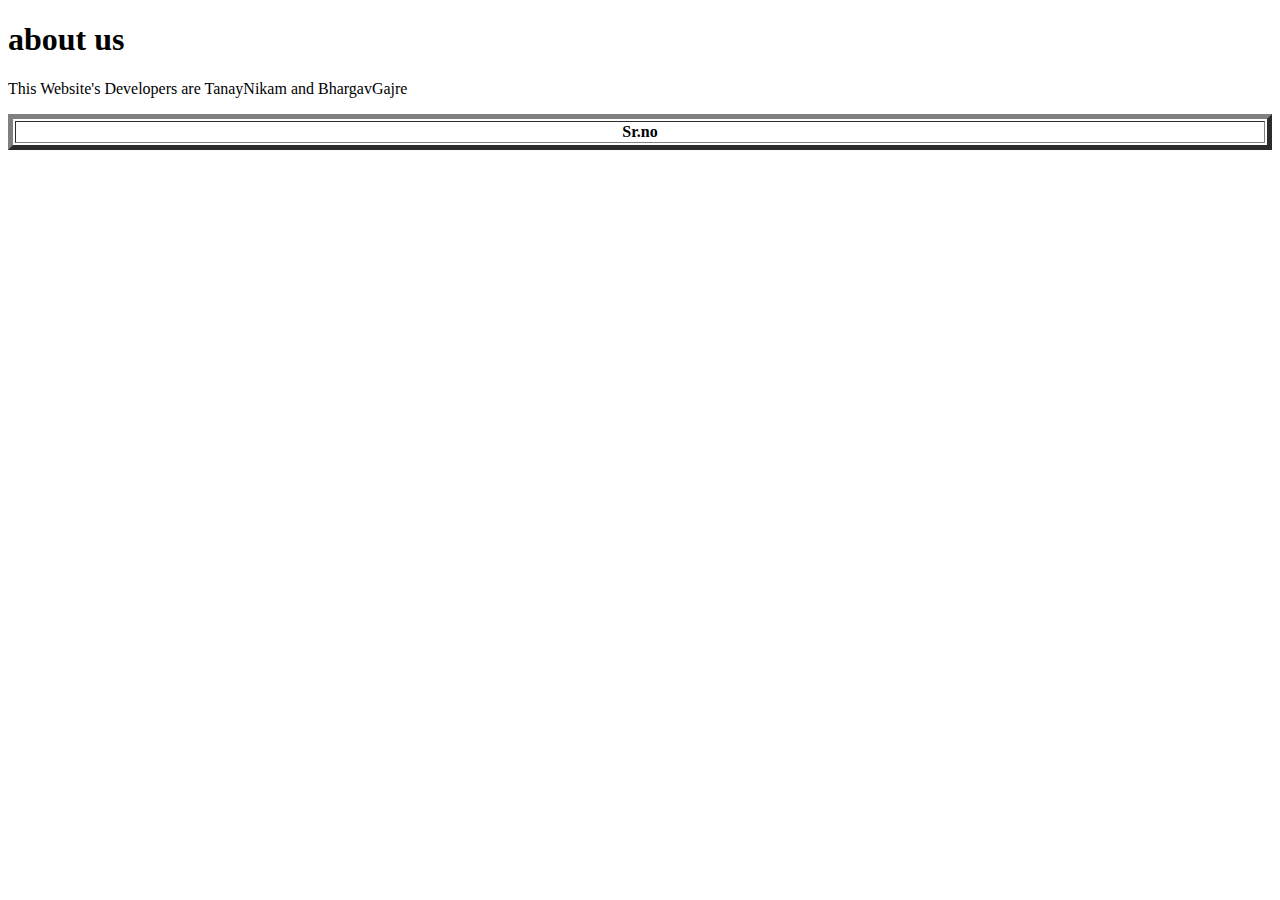
<file: About.html>
<!DOCTYPEhtml>
<head>
<h1>about us</h1>
</head>

<body>
   <p> This Website's Developers are TanayNikam and BhargavGajre</p>
   <table border="5" width="100%">
      <tr>
         <th>Sr.no</th>
         
</body>
</html>
</file>
